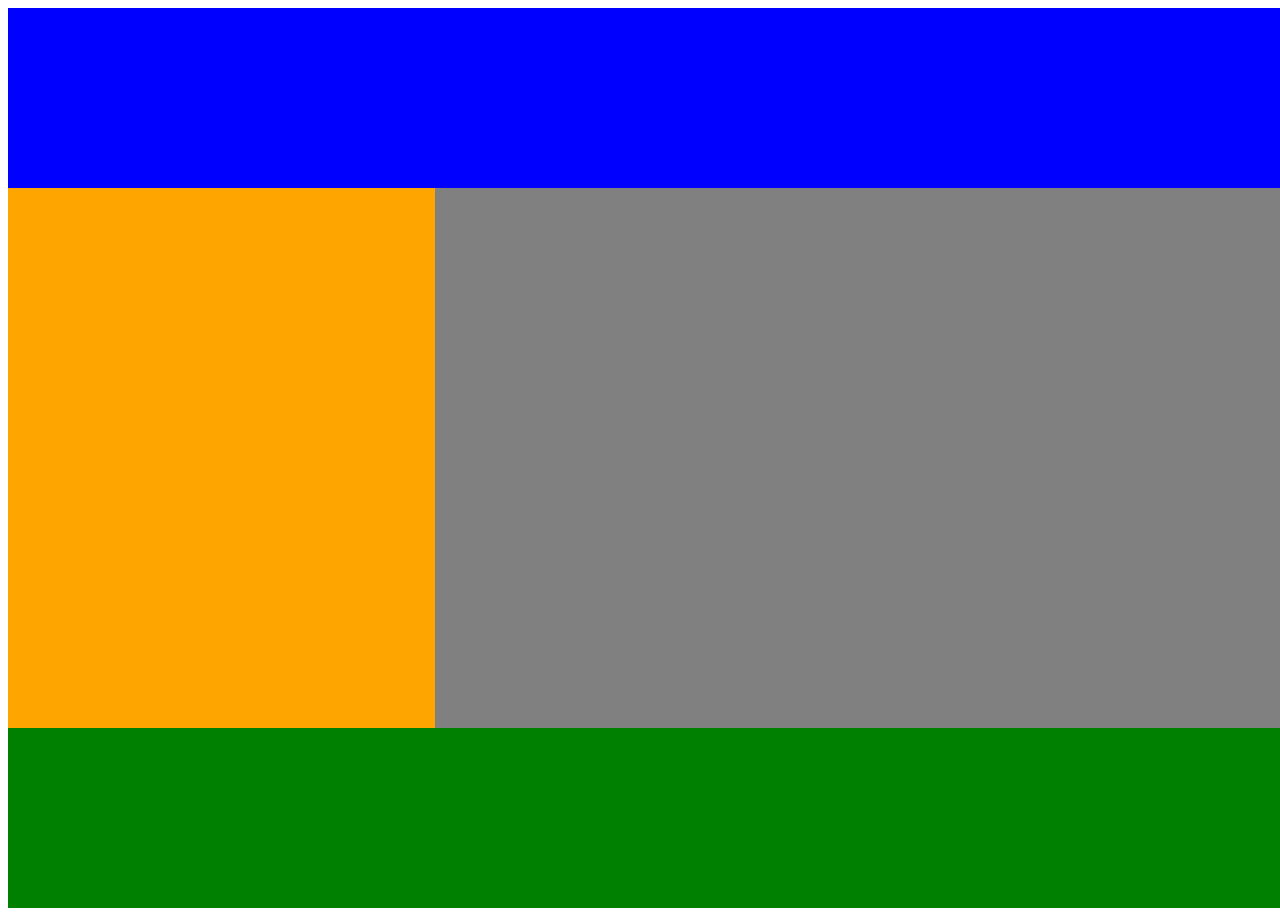
<file: staff/bernat-alcudia/prework/grid-layout/index.html>
<!DOCTYPE html>
<html lang="en">

<head>
    <meta charset="UTF-8">
    <meta name="viewport" content="width=device-width, initial-scale=1.0">
    <title>Grid layout</title>
    <link rel="stylesheet" href="styles.css">
</head>

<body>
    <div class="container">
        <div class="header"></div>
        <div class="left-navigation"></div>
        <div class="content"></div>
        <div class="footer"></div>
    </div>
</body>

</html>
</file>
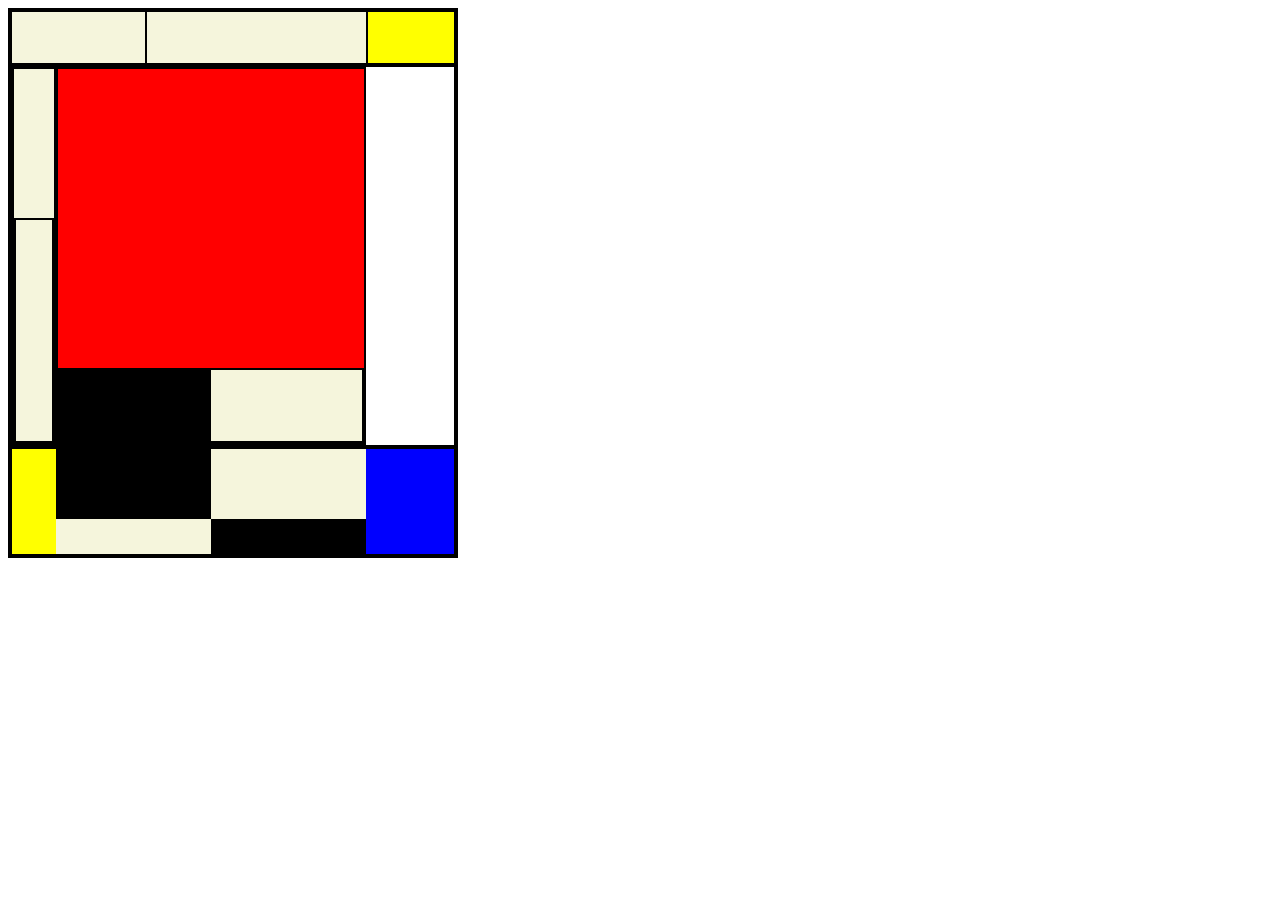
<file: staff/bernat-alcudia/prework/mondrian2/index.html>
<!DOCTYPE html>
<html lang="en">
<head>
    <meta charset="UTF-8">
    <meta name="viewport" content="width=device-width, initial-scale=1.0">
    <title>Mondrian 2</title>

    <link href="styles.css" rel="stylesheet">
</head>
<body>
    <div class="container">
        <div class="upper-container">
            <div class="upper-left-white"></div>
            <div class="upper-right-white"></div>
            <div class="upper-yellow"></div>
        </div>
        <div class="middle-container">
            <div class="middle-left-container">
                <div class="middle-upper-white"></div>
                <div class="middle-bottom-white"></div>
            </div>
            <div class="middle-middle-container">
                <div class="red-block"></div>
                <div class="white-black-middle-container">
                    <div class="middle-black"></div>
                    <div class="middle-white"></div>
                </div>
            </div>
            <div class="middle-right-container">
                <div class="middle-yellow"></div>
                <div class="middle-right-white"></div>
                <div class="middle-bottom-right-white"></div>
            </div>
        </div>
        <div class="bottom-container">
            <div class="bottom-yellow"></div>
            <div class="bottom-middle-container">
                <div class="bottom-upper-container">
                    <div class="middle-black"></div>
                    <div class="middle-white"></div>
                </div>
                <div class="bottom-bottom-container">
                    <div class="bottom-white"></div>
                    <div class="bottom-black"></div>
                </div>
            </div>
            <div class="bottom-blue"></div>
        </div>
    </div>
</body>
</html>
</file>
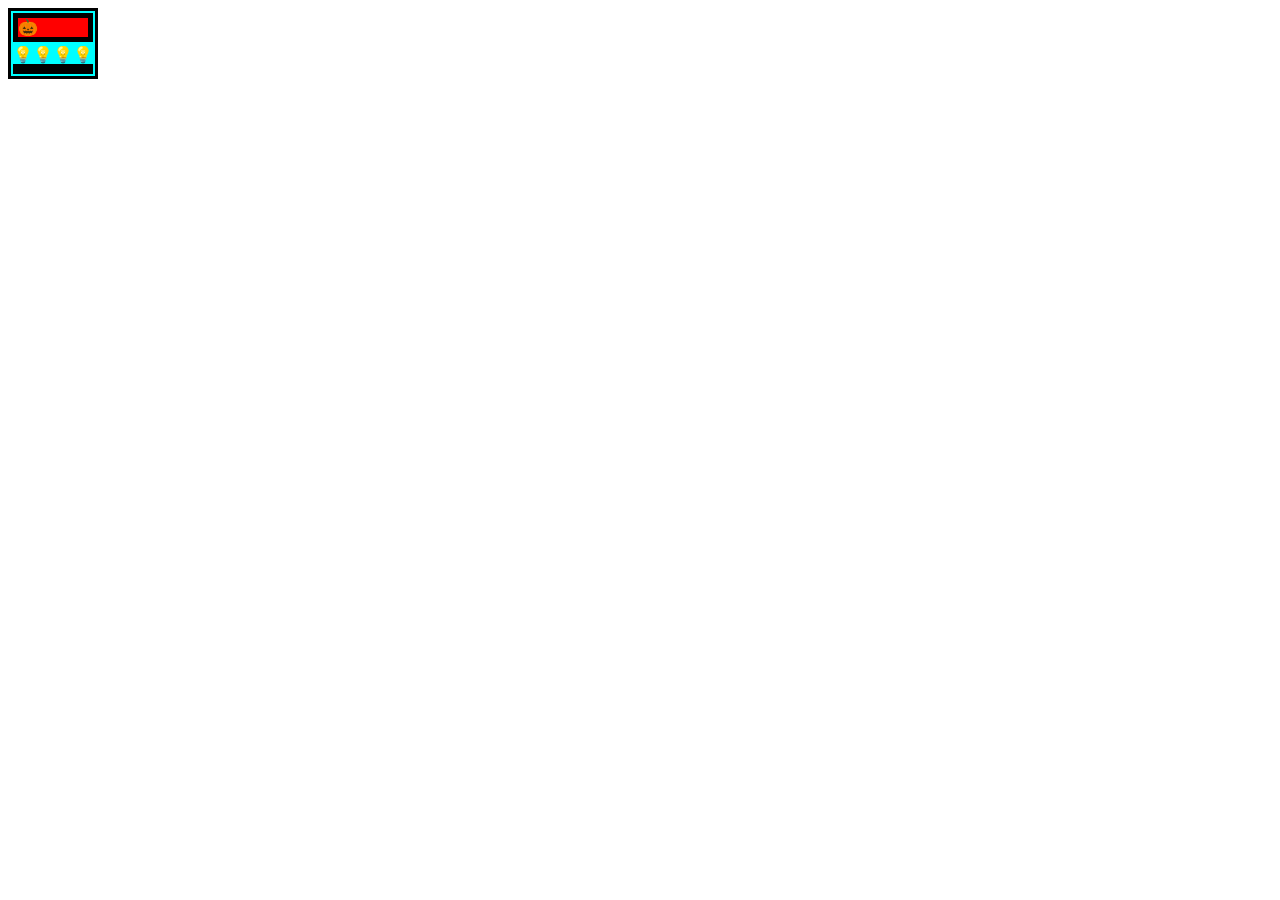
<file: staff/bernat-alcudia/prework/playground/index.html>
<!DOCTYPE html>
<html lang="en">

<head>
    <meta charset="UTF-8">
    <meta name="viewport" content="width=device-width, initial-scale=1.0">
    <title>PlayGround</title>
</head>

<body>
    <div id="car" style="position: absolute;">
        <div style="background-color: aqua; padding: 2px; border-style: solid;">
            <div style="background-color: red; border-style: solid ; border-width: 5px;">
                🎃
            </div>
            <div style="margin-top: 3px;">
                💡💡💡💡
            </div>
            <div style="background-color: black; border-style: solid; border-width: 5px;">

            </div>
        </div>
    </div>

    <div id="horse">
        <div style="display: flex; gap: 1px;">
            <div style="background-color: brown;  width: 20px; height: 10px;"> </div>
            <div style="background-color: brown ; width: 20px; height: 10px;"></div>
            <div style="background-color: white; width: 5px; height: 5px;"></div>
        </div>
    </div>
</body>

</html>
</file>
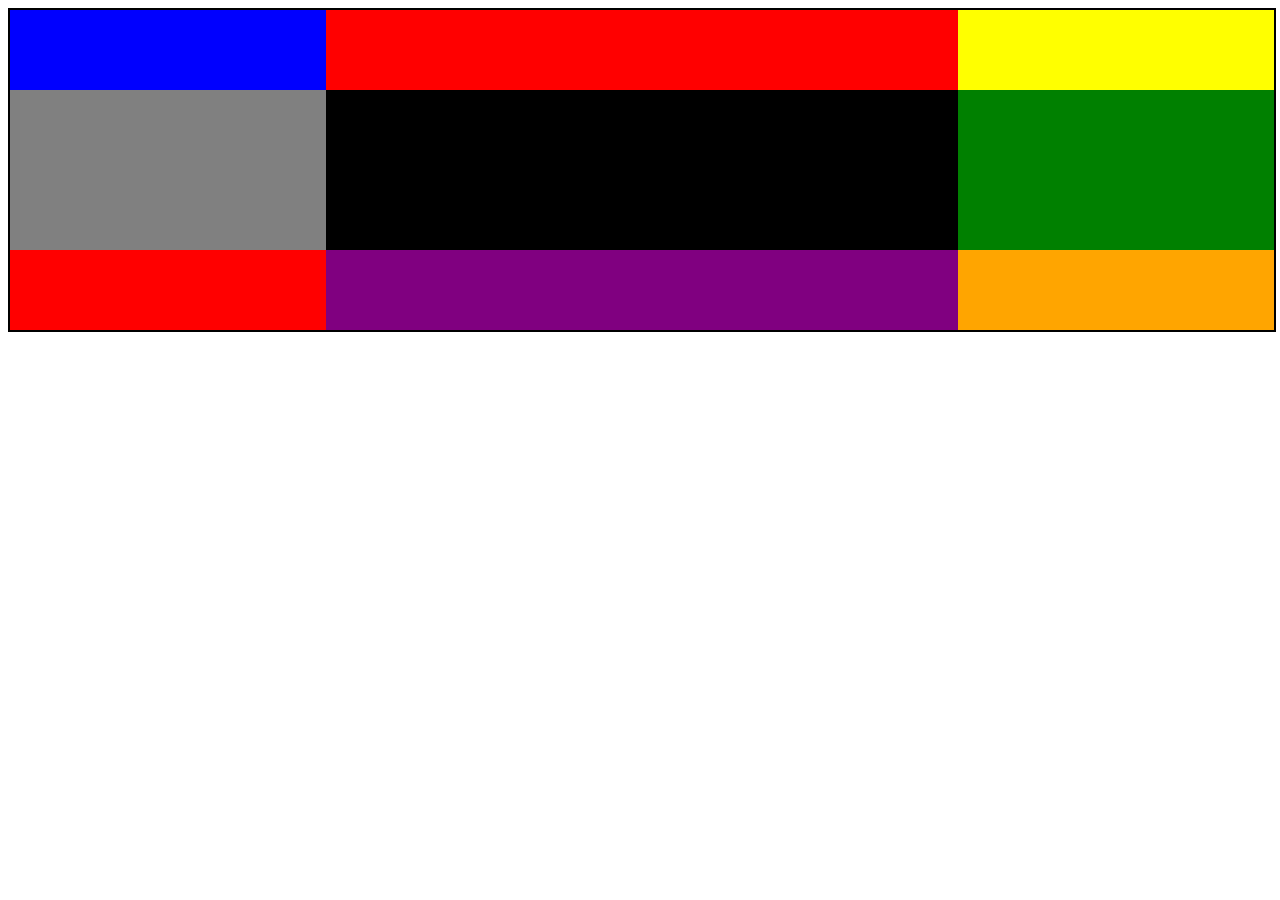
<file: staff/bernat-alcudia/prework/grid-layout/index1.html>
<!DOCTYPE html>
<html lang="en">

<head>
    <meta charset="UTF-8">
    <meta name="viewport" content="width=device-width, initial-scale=1.0">
    <title>Document</title>
    <link rel="stylesheet" href="styles1.css">
</head>

<body>
    <div class="container">
        <div class="upper">
            <div class="blue"></div>
            <div class="red"></div>
            <div class="yellow"></div>
        </div>

        <div class="middle">
            <div class="gray"></div>
            <div class="black"></div>
            <div class="green"></div>
        </div>
        <div class="bottom">
            <div class="red"></div>
            <div class="purple"></div>
            <div class="orange"></div>
        </div>
    </div>
</body>

</html>
</file>
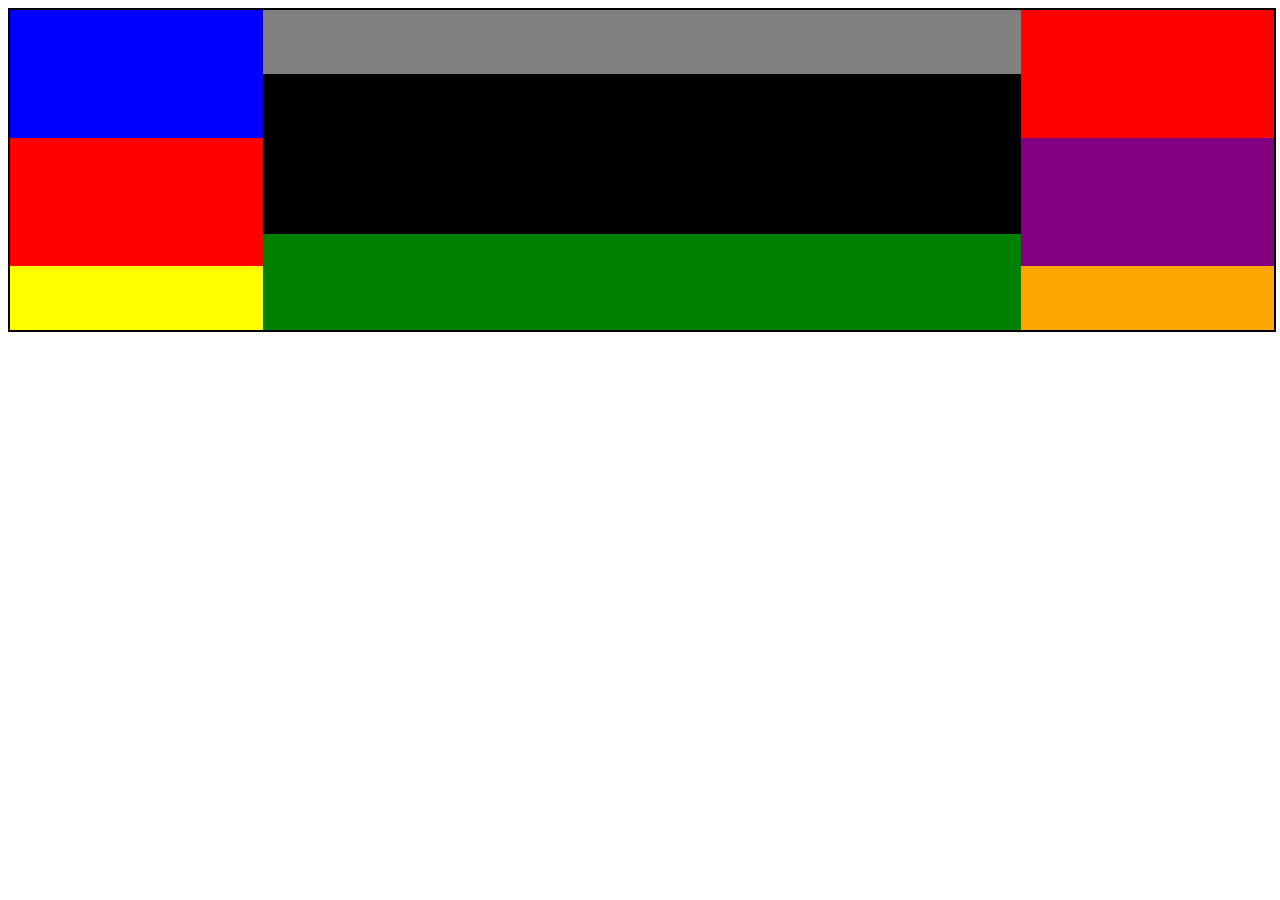
<file: staff/bernat-alcudia/prework/grid-layout/index2.html>
<!DOCTYPE html>
<html lang="en">

<head>
    <meta charset="UTF-8">
    <meta name="viewport" content="width=device-width, initial-scale=1.0">
    <title>Document</title>
    <link rel="stylesheet" href="styles2.css">
</head>

<body>
    <div class="container">
        <div class="upper">
            <div class="blue"></div>
            <div class="red"></div>
            <div class="yellow"></div>
        </div>

        <div class="middle">
            <div class="gray"></div>
            <div class="black"></div>
            <div class="green"></div>
        </div>
        <div class="bottom">
            <div class="red"></div>
            <div class="purple"></div>
            <div class="orange"></div>
        </div>
    </div>
</body>

</html>
</file>
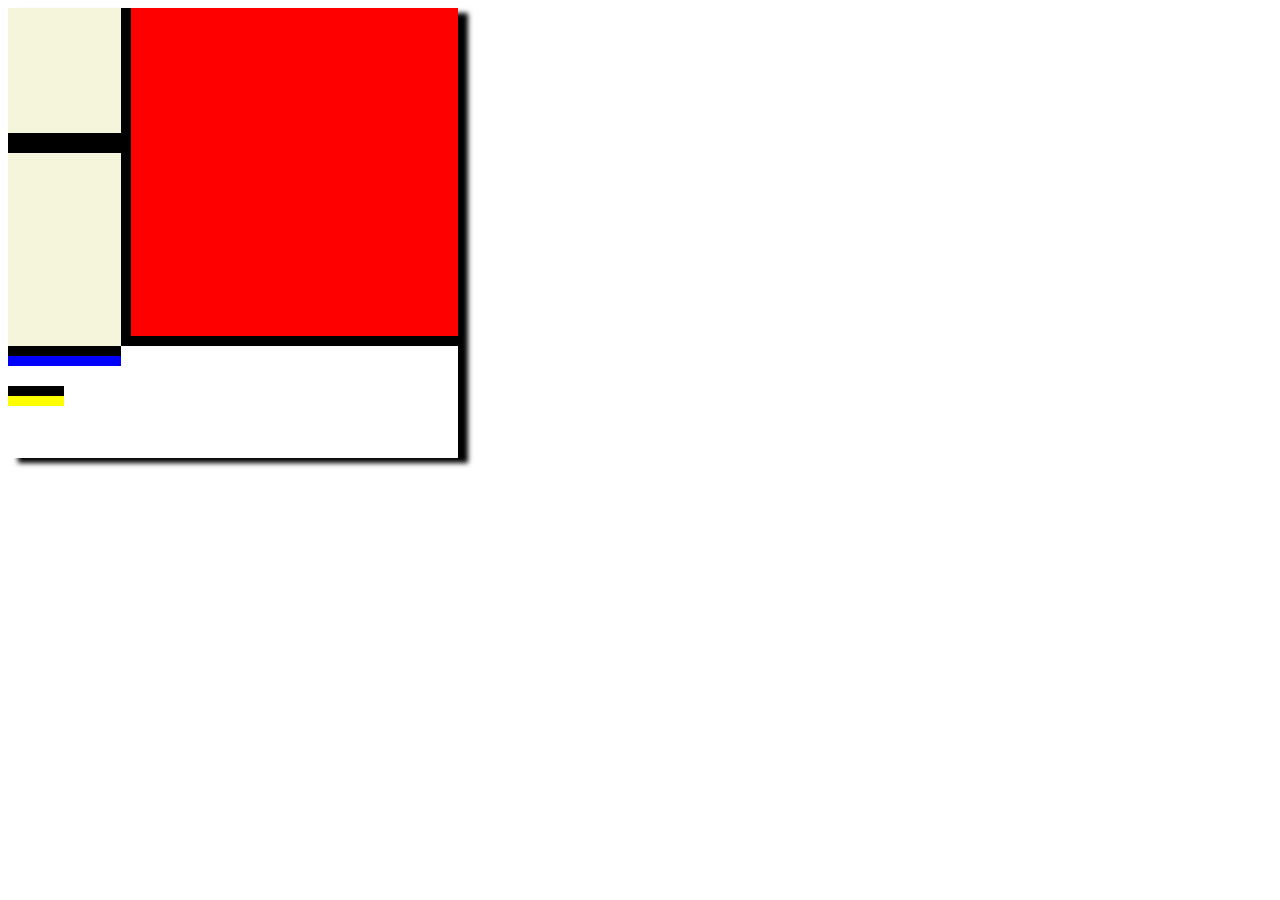
<file: staff/bernat-alcudia/prework/mondrian/mondrian.html>
<!DOCTYPE html>
<html lang="en">

<head>
    <meta charset="UTF-8">
    <meta name="viewport" content="width=device-width, initial-scale=1.0">
    <title>Mondrian</title>
    <link rel="stylesheet" href="styles.css">
</head>

<body>
    <div class="container">

        <div class="upper-container">
            <div class="lefth-whithe-blocks">
                <div class="left-white1"></div>
                <div class="left-white2"></div>
            </div>
            <div class="red-block"></div>
        </div>


        <div class="lowercontainer">
            <div class="blue-block"></div>
            <div class="lower-white-block"></div>
            <div class="lower-right-container">
                <div class="lower-right-white"></div>
                <div class="lower-right-yellow"></div>
            </div>

        </div>

    </div>
</body>

</html>
</file>
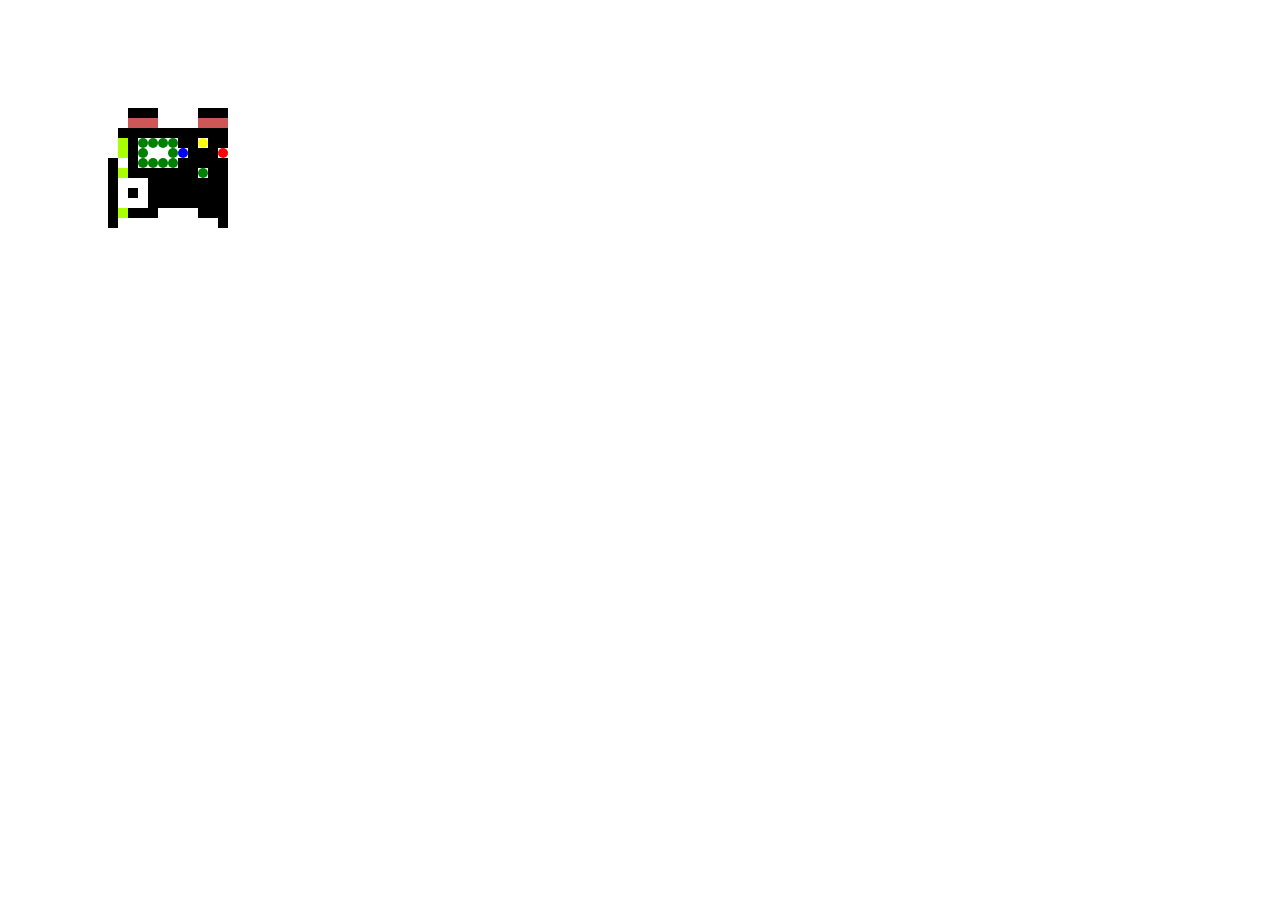
<file: staff/bernat-alcudia/prework/playground/pruebas.html>
<!DOCTYPE html>
<html lang="en">

<head>
    <meta charset="UTF-8">
    <meta name="viewport" content="width=device-width, initial-scale=1.0">
    <title>Document</title>
</head>

<body>

    <!--Este sera un mando hecho con pixel art-->

    <div id="mando" style="background-color: white; height: 120px; width: 120px; position: relative; ">

        <!--Primera linea del mando-->
        <div
            style="background-color: white; height: 10px; width: 10px; position: absolute; transform: translate(0px,0px);">
        </div>
        <div
            style="background-color: white; height: 10px; width: 10px; position: absolute; transform: translate(0px,10px);">
        </div>
        <div
            style="background-color: white; height: 10px; width: 10px; position: absolute; transform: translate(0px,20px);">
        </div>
        <div
            style="background-color: white; height: 10px; width: 10px; position: absolute; transform: translate(0px,30px);">
        </div>
        <div
            style="background-color: white; height: 10px; width: 10px; position: absolute; transform: translate(0px,40px);">
        </div>
        <div
            style="background-color: black; height: 10px; width: 10px; position: absolute; transform: translate(0px,50px);">
        </div>
        <div
            style="background-color: black; height: 10px; width: 10px; position: absolute; transform: translate(0px,60px);">
        </div>
        <div
            style="background-color: black; height: 10px; width: 10px; position: absolute; transform: translate(0px,70px);">
        </div>
        <div
            style="background-color: black; height: 10px; width: 10px; position: absolute; transform: translate(0px,80px);">
        </div>
        <div
            style="background-color: black; height: 10px; width: 10px; position: absolute; transform: translate(0px,90px);">
        </div>
        <div
            style="background-color: black; height: 10px; width: 10px; position: absolute; transform: translate(0px,100px);">
        </div>
        <div
            style="background-color: black; height: 10px; width: 10px; position: absolute; transform: translate(0px,110px);">
        </div>

        <!--Segunda linea del mando-->
        <div
            style="background-color: white; height: 10px; width: 10px; position: absolute; transform: translate(10px,0px);">
        </div>
        <div
            style="background-color: white; height: 10px; width: 10px; position: absolute; transform: translate(10px,10px);">
        </div>
        <div
            style="background-color: black; height: 10px; width: 10px; position:absolute; transform: translate(10px,20px);">
        </div>
        <div
            style="background-color: rgb(170, 255, 0); height: 10px; width: 10px; position:absolute; transform: translate(10px,30px);">
        </div>
        <div
            style="background-color: rgb(170, 255, 0); height: 10px; width: 10px; position:absolute; transform: translate(10px,40px);">
        </div>
        <div
            style="background-color: rgb(170, 255, 0); height: 10px; width: 10px; position:absolute; transform: translate(10px,60px);">
        </div>
        <div
            style="background-color: white; height:10px; width: 10px; position:absolute; transform: translate(10px,70px); border-radius: 50%;">
        </div>
        <div
            style="background-color: white; height: 10px; width: 10px; position:absolute; transform: translate(10px,80px);">
        </div>
        <div
            style="background-color: white; height: 10px; width: 10px; position:absolute; transform: translate(10px,90px);">
        </div>
        <div
            style="background-color: rgb(170, 255, 0); height: 10px; width: 10px; position:absolute; transform: translate(10px,100px);">
        </div>
        <div
            style="background-color: white; height: 10px; width: 10px; position:absolute; transform: translate(10px,110px);">
        </div>

        <!--Tercera linea del mando-->

        <div
            style="background-color: rgb(0, 0, 0); height: 10px; width: 10px; position: absolute; transform: translate(20px,0px);">
        </div>
        <div
            style="background-color: rgb(205, 86, 86); height: 10px; width: 10px; position: absolute; transform: translate(20px,10px);">
        </div>
        <div
            style="background-color: black; height: 10px; width: 10px; position: absolute; transform: translate(20px,20px);">
        </div>
        <div
            style="background-color: black; height: 10px; width: 10px; position: absolute; transform: translate(20px,30px);">
        </div>
        <div
            style="background-color: black; height: 10px; width: 10px; position: absolute; transform: translate(20px,40px);">
        </div>
        <div
            style="background-color: black; height: 10px; width: 10px; position: absolute; transform: translate(20px,50px);">
        </div>
        <div
            style="background-color: black; height: 10px; width: 10px; position: absolute; transform: translate(20px,60px);">
        </div>
        <div
            style="background-color: white; height: 10px; width: 10px; position: absolute; transform: translate(20px,70px);">
        </div>
        <div
            style="background-color: black; height: 10px; width: 10px; position: absolute; transform: translate(20px,80px);">
        </div>
        <div
            style="background-color: white; height: 10px; width: 10px; position: absolute; transform: translate(20px,90px);">
        </div>
        <div
            style="background-color: black; height: 10px; width: 10px; position: absolute; transform: translate(20px,100px);">
        </div>
        <div
            style="background-color: white; height: 10px; width: 10px; position: absolute; transform: translate(20px,110px);">
        </div>
        <!--Cuarta linea del mando-->
        <div
            style="background-color: rgb(0, 0, 0); height: 10px; width: 10px; position: absolute; transform: translate(30px,0px);">
        </div>
        <div
            style="background-color: rgb(205, 86, 86); height: 10px; width: 10px; position: absolute; transform: translate(30px,10px);">
        </div>
        <div
            style="background-color: black; height: 10px; width: 10px; position: absolute; transform: translate(30px,20px);">
        </div>
        <div
            style="background-color: green; height: 10px; width: 10px; position: absolute; transform: translate(30px,30px); border-radius: 50%;">
        </div>
        <div
            style="background-color: green; height: 10px; width: 10px; position: absolute; transform: translate(30px,40px); border-radius: 50%;">
        </div>
        <div
            style="background-color: green; height: 10px; width: 10px; position: absolute; transform: translate(30px,50px); border-radius: 50%;">
        </div>
        <div
            style="background-color: black; height: 10px; width: 10px; position: absolute; transform: translate(30px,60px);">
        </div>
        <div
            style="background-color: white; height: 10px; width: 10px; position: absolute; transform: translate(30px,70px);">
        </div>
        <div
            style="background-color: white; height: 10px; width: 10px; position: absolute; transform: translate(30px,80px);">
        </div>
        <div
            style="background-color: white; height: 10px; width: 10px; position: absolute; transform: translate(30px,90px);">
        </div>
        <div
            style="background-color: black; height: 10px; width: 10px; position: absolute; transform: translate(30px,100px);">
        </div>
        <div
            style="background-color: white; height: 10px; width: 10px; position: absolute; transform: translate(30px,110px);">
        </div>

        <!--Quinta linea del mando-->
        <div
            style="background-color: rgb(0, 0, 0); height: 10px; width: 10px; position: absolute; transform: translate(40px,0px);">
        </div>
        <div
            style="background-color: rgb(205, 86, 86); height: 10px; width: 10px; position: absolute; transform: translate(40px,10px);">
        </div>
        <div
            style="background-color: black; height: 10px; width: 10px; position: absolute; transform: translate(40px,20px);">
        </div>
        <div
            style="background-color: green; height: 10px; width: 10px; position: absolute; transform: translate(40px,30px); border-radius: 50%;">
        </div>
        <div
            style="background-color: white; height: 10px; width: 10px; position: absolute; transform: translate(40px,40px);">
        </div>
        <div
            style="background-color: green; height: 10px; width: 10px; position: absolute; transform: translate(40px,50px); border-radius: 50%;">
        </div>
        <div
            style="background-color: black; height: 10px; width: 10px; position: absolute; transform: translate(40px,60px);">
        </div>
        <div
            style="background-color: black; height: 10px; width: 10px; position: absolute; transform: translate(40px,70px);">
        </div>
        <div
            style="background-color: black; height: 10px; width: 10px; position: absolute; transform: translate(40px,80px);">
        </div>
        <div
            style="background-color: black; height: 10px; width: 10px; position: absolute; transform: translate(40px,90px);">
        </div>
        <div
            style="background-color: black; height: 10px; width: 10px; position: absolute; transform: translate(40px,100px);">
        </div>
        <div
            style="background-color:white; height: 10px; width: 10px; position: absolute; transform: translate(40px,110px);">
        </div>


        <!--Sexta linea del mando-->
        <div
            style="background-color: white; height: 10px; width: 10px; position: absolute; transform: translate(50px,0px);">
        </div>
        <div
            style="background-color: white; height: 10px; width: 10px; position: absolute; transform: translate(50px,10px);">
        </div>
        <div
            style="background-color: black; height: 10px; width: 10px; position: absolute; transform: translate(50px,20px);">
        </div>
        <div
            style="background-color: green; height: 10px; width: 10px; position: absolute; transform: translate(50px,30px); border-radius: 50%;">
        </div>
        <div
            style="background-color: white; height: 10px; width: 10px; position: absolute; transform: translate(50px,40px);">
        </div>
        <div
            style="background-color: green; height: 10px; width: 10px; position: absolute; transform: translate(50px,50px); border-radius: 50%;">
        </div>
        <div
            style="background-color: black; height: 10px; width: 10px; position: absolute; transform: translate(50px,60px);">
        </div>
        <div
            style="background-color: black; height: 10px; width: 10px; position: absolute; transform: translate(50px,70px);">
        </div>
        <div
            style="background-color: black; height: 10px; width: 10px; position: absolute; transform: translate(50px,80px);">
        </div>
        <div
            style="background-color: black; height: 10px; width: 10px; position: absolute; transform: translate(50px,90px);">
        </div>
        <div
            style="background-color: white; height: 10px; width: 10px; position: absolute; transform: translate(50px,100px);">
        </div>
        <div
            style="background-color: white; height: 10px; width: 10px; position: absolute; transform: translate(50px,110px);">
        </div>

        <!--Septima linea del mando-->

        <div
            style="background-color:white; height: 10px; width: 10px; position: absolute; transform: translate(60px,0px);">
        </div>


        <div
            style="background-color: white; height: 10px; width: 10px; position: absolute; transform: translate(60px,10px);">
        </div>



        <div
            style="background-color: black; height: 10px; width: 10px; position: absolute; transform: translate(60px,20px);">
        </div>

        <div
            style="background-color:green; height: 10px; width: 10px; position: absolute; transform: translate(60px,30px); border-radius: 50%;">
        </div>

        <div
            style="background-color: green; height: 10px; width: 10px; position: absolute; transform: translate(60px,40px); border-radius: 50%;">
        </div>

        <div
            style="background-color:green; height: 10px; width: 10px; position: absolute; transform: translate(60px,50px); border-radius: 50%;">
        </div>

        <div
            style="background-color: black; height: 10px; width: 10px; position: absolute; transform: translate(60px,60px);">
        </div>

        <div
            style="background-color: black; height: 10px; width: 10px; position: absolute; transform: translate(60px,70px);">
        </div>

        <div
            style="background-color: black; height: 10px; width: 10px; position: absolute; transform: translate(60px,80px);">
        </div>

        <div
            style="background-color: black; height: 10px; width: 10px; position: absolute; transform: translate(60px,90px);">
        </div>

        <div
            style="background-color: white; height: 10px; width: 10px; position: absolute; transform: translate(60px,100px);">
        </div>

        <div
            style="background-color: white; height: 10px; width: 10px; position: absolute; transform: translate(60px,110px);">
        </div>



        <!--Octava linea del mando-->
        <div
            style="background-color: white; height: 10px; width: 10px; position: absolute; transform: translate(70px,0px);">
        </div>

        <div
            style="background-color: white; height: 10px; width: 10px; position: absolute; transform: translate(70px,10px);">
        </div>

        <div
            style="background-color: black; height: 10px; width: 10px; position: absolute; transform: translate(70px,20px);">
        </div>

        <div
            style="background-color: black; height: 10px; width: 10px; position: absolute; transform: translate(70px,30px);">
        </div>

        <div
            style="background-color: blue; height: 10px; width: 10px; position: absolute; transform: translate(70px,40px); border-radius: 50%;">
        </div>

        <div
            style="background-color: black; height: 10px; width: 10px; position: absolute; transform: translate(70px,50px);">
        </div>

        <div
            style="background-color: black; height: 10px; width: 10px; position: absolute; transform: translate(70px,60px);">
        </div>

        <div
            style="background-color: black; height: 10px; width: 10px; position: absolute; transform: translate(70px,70px);">
        </div>

        <div
            style="background-color: black; height: 10px; width: 10px; position: absolute; transform: translate(70px,80px);">
        </div>

        <div
            style="background-color: black; height: 10px; width: 10px; position: absolute; transform: translate(70px,90px);">
        </div>

        <div
            style="background-color: white; height: 10px; width: 10px; position: absolute; transform: translate(70px,100px);">
        </div>

        <div
            style="background-color: white; height: 10px; width: 10px; position: absolute; transform: translate(70px,110px);">
        </div>


        <!--Novena linea del mando-->
        <div
            style="background-color: white; height: 10px; width: 10px; position: absolute; transform: translate(80px,0px);">
        </div>
        <div
            style="background-color: white; height: 10px; width: 10px; position: absolute; transform: translate(80px,10px);">
        </div>
        <div
            style="background-color: black; height: 10px; width: 10px; position: absolute; transform: translate(80px,20px);">
        </div>
        <div
            style="background-color: black; height: 10px; width: 10px; position: absolute; transform: translate(80px,30px);">
        </div>
        <div
            style="background-color: black; height: 10px; width: 10px; position: absolute; transform: translate(80px,40px);">
        </div>
        <div
            style="background-color: black; height: 10px; width: 10px; position: absolute; transform: translate(80px,50px);">
        </div>
        <div
            style="background-color: black; height: 10px; width: 10px; position: absolute; transform: translate(80px,60px);">
        </div>
        <div
            style="background-color: black; height: 10px; width: 10px; position: absolute; transform: translate(80px,70px);">
        </div>
        <div
            style="background-color: black; height: 10px; width: 10px; position: absolute; transform: translate(80px,80px);">
        </div>
        <div
            style="background-color: black; height: 10px; width: 10px; position: absolute; transform: translate(80px,90px);">
        </div>
        <div
            style="background-color: white; height: 10px; width: 10px; position: absolute; transform: translate(80px,100px);">
        </div>
        <div
            style="background-color: white; height: 10px; width: 10px; position: absolute; transform: translate(80px,110px);">
        </div>


        <!--Decima linea del mando-->

        <div
            style="background-color: rgb(0, 0, 0); height: 10px; width: 10px; position: absolute; transform: translate(90px,0px);">
        </div>
        <div
            style="background-color: rgb(205, 86, 86); height: 10px; width: 10px; position: absolute; transform: translate(90px,10px);">
        </div>
        <div
            style="background-color: black; height: 10px; width: 10px; position: absolute; transform: translate(90px,20px);">
        </div>
        <div
            style="background-color: yellow; height: 10px; width: 10px; position: absolute; transform: translate(90px,30px); border-radius: 50%;">
        </div>
        <div
            style="background-color: black; height: 10px; width: 10px; position: absolute; transform: translate(90px,40px);">
        </div>
        <div
            style="background-color: black; height: 10px; width: 10px; position: absolute; transform: translate(90px,50px);">
        </div>
        <div
            style="background-color:green; height: 10px; width: 10px; position: absolute; transform: translate(90px,60px); border-radius: 50%;">
        </div>
        <div
            style="background-color: black; height: 10px; width: 10px; position: absolute; transform: translate(90px,70px);">
        </div>
        <div
            style="background-color: black; height: 10px; width: 10px; position: absolute; transform: translate(90px,80px);">
        </div>
        <div
            style="background-color: black; height: 10px; width: 10px; position: absolute; transform: translate(90px,90px);">
        </div>
        <div
            style="background-color: black; height: 10px; width: 10px; position: absolute; transform: translate(90px,100px);">
        </div>
        <div
            style="background-color: white; height: 10px; width: 10px; position: absolute; transform: translate(90px,110px);">
        </div>


        <!--Decimoprimera linea del mando-->

        <div
            style="background-color: rgb(0, 0, 0); height: 10px; width: 10px; position: absolute; transform: translate(100px,0px);">
        </div>
        <div
            style="background-color: rgb(205, 86, 86); height: 10px; width: 10px; position: absolute; transform: translate(100px,10px);">
        </div>
        <div
            style="background-color: black; height: 10px; width: 10px; position: absolute; transform: translate(100px,20px);">
        </div>
        <div
            style="background-color: black; height: 10px; width: 10px; position: absolute; transform: translate(100px,30px);">
        </div>
        <div
            style="background-color: black; height: 10px; width: 10px; position: absolute; transform: translate(100px,40px);">
        </div>
        <div
            style="background-color: black; height: 10px; width: 10px; position: absolute; transform: translate(100px,50px);">
        </div>
        <div
            style="background-color: black; height: 10px; width: 10px; position: absolute; transform: translate(100px,60px);">
        </div>
        <div
            style="background-color: black; height: 10px; width: 10px; position: absolute; transform: translate(100px,70px);">
        </div>
        <div
            style="background-color: black; height: 10px; width: 10px; position: absolute; transform: translate(100px,80px);">
        </div>
        <div
            style="background-color: black; height: 10px; width: 10px; position: absolute; transform: translate(100px,90px);">
        </div>
        <div
            style="background-color: black; height: 10px; width: 10px; position: absolute; transform: translate(100px,100px);">
        </div>
        <div
            style="background-color: white; height: 10px; width: 10px; position: absolute; transform: translate(100px,110px);">
        </div>


        <!--Decimosegunda linea del mando-->

        <div
            style="background-color: rgb(0, 0, 0); height: 10px; width: 10px; position: absolute; transform: translate(100px,0px);">
        </div>
        <div
            style="background-color: rgb(205, 86, 86); height: 10px; width: 10px; position: absolute; transform: translate(100px,10px);">
        </div>
        <div
            style="background-color: black; height: 10px; width: 10px; position: absolute; transform: translate(100px,20px);">
        </div>
        <div
            style="background-color: black; height: 10px; width: 10px; position: absolute; transform: translate(100px,30px);">
        </div>
        <div
            style="background-color: black; height: 10px; width: 10px; position: absolute; transform: translate(100px,40px);">
        </div>
        <div
            style="background-color: black; height: 10px; width: 10px; position: absolute; transform: translate(100px,50px);">
        </div>
        <div
            style="background-color: black; height: 10px; width: 10px; position: absolute; transform: translate(100px,60px);">
        </div>
        <div
            style="background-color: black; height: 10px; width: 10px; position: absolute; transform: translate(100px,70px);">
        </div>
        <div
            style="background-color: black; height: 10px; width: 10px; position: absolute; transform: translate(100px,80px);">
        </div>
        <div
            style="background-color: black; height: 10px; width: 10px; position: absolute; transform: translate(100px,90px);">
        </div>
        <div
            style="background-color: black; height: 10px; width: 10px; position: absolute; transform: translate(100px,100px);">
        </div>
        <div
            style="background-color: white; height: 10px; width: 10px; position: absolute; transform: translate(100px,110px);">
        </div>


        <!--Decimotercera linea del mando-->

        <div
            style="background-color: rgb(0, 0, 0); height: 10px; width: 10px; position: absolute; transform: translate(110px,0px);">
        </div>
        <div
            style="background-color: rgb(205, 86, 86); height: 10px; width: 10px; position: absolute; transform: translate(110px,10px);">
        </div>
        <div
            style="background-color: black; height: 10px; width: 10px; position: absolute; transform: translate(110px,20px);">
        </div>
        <div
            style="background-color: black; height: 10px; width: 10px; position: absolute; transform: translate(110px,30px);">
        </div>
        <div
            style="background-color: red; height: 10px; width: 10px; position: absolute; transform: translate(110px,40px); border-radius: 50%;">
        </div>
        <div
            style="background-color: black; height: 10px; width: 10px; position: absolute; transform: translate(110px,50px);">
        </div>
        <div
            style="background-color: black; height: 10px; width: 10px; position: absolute; transform: translate(110px,60px);">
        </div>
        <div
            style="background-color: black; height: 10px; width: 10px; position: absolute; transform: translate(110px,70px);">
        </div>
        <div
            style="background-color: black; height: 10px; width: 10px; position: absolute; transform: translate(110px,80px);">
        </div>
        <div
            style="background-color: black; height: 10px; width: 10px; position: absolute; transform: translate(110px,90px);">
        </div>
        <div
            style="background-color: black; height: 10px; width: 10px; position: absolute; transform: translate(110px,100px);">
        </div>
        <div
            style="background-color: black; height: 10px; width: 10px; position: absolute; transform: translate(110px,110px);">
        </div>

    </div>

    <script>
        var mando = document.getElementById("mando");
        var x = 100;
        var y = 100;


        document.onkeydown = function (event) {

            if (event.key === "ArrowRight") {
                x = x + 10;

            } else if (event.key === "ArrowLeft") {
                x = x - 10;
            }
        }

        var transform = "translate(" + x + "px," + y + "px)";
        mando.style.transform = transform;



    </script>

</body>

</html>
</file>
<file: staff/bernat-alcudia/prework/grid-layout/styles.css>
.container {
    width: 100vw;
    height: 100vh;
    display: grid;
    grid-template-columns: 1fr 2fr;
    grid-template-rows: 1fr 3fr 1fr;
}

.header {
    background-color: blue;
    grid-column: 1/3;
    grid-row: 1/2;
}

.left-navigation {
    background-color: orange;
    grid-column: 1/2;
    grid-row: 2/3;

}

.content {
    background-color: grey;
    grid-column: 2/3;
    grid-row: 2/3;

}

.footer {
    background-color: green;
    grid-column: 1/3;
    grid-row: 3/4;
}
</file>
<file: staff/bernat-alcudia/prework/mondrian2/styles.css>
* {
    box-sizing: border-box;
}

.container {
    width: 450px;
    height: 550px;
    border: solid 2px black;
}

.upper-container {
    width: 100%;
    height: 10%;
    border: solid 2px black;
    display: flex;
}

.upper-left-white {
    width: 30%;
    height: 100%;
    background-color: beige;
}

.upper-right-white {
    width: 50%;
    height: 100%;
    background-color: beige;
    border-left: solid 2px black;
}

.upper-yellow {
    width: 20%;
    height: 100%;
    background-color: yellow;
    border-left: solid 2px black;
}

.middle-container {
    width: 100%;
    height: 70%;
    border: solid 2px black;
    display: flex;
}

.middle-left-container {
    width: 10%;
    height: 100%;
    border: solid 2px black;
    display: flex;
    flex-direction: column;
}

.middle-upper-white {
    height: 40%;
    width: 100%;
    background-color: beige;
}

.middle-bottom-white {
    width: 100%;
    height: 60%;
    background-color: beige;
    border: solid 2px black;
}

.middle-middle-container {
    width: 70%;
    height: 100%;
    border: solid 2px black;
}

.red-block {
    width: 100%;
    height: 80%;
    background-color: red;
}

.white-black-middle-container {
    width: 100%;
    height: 20%;
    border: solid 2px black;
    display: flex;

}

.middle.right-container {
    width: 20%;
    height: 100%;
    border: solid 2px black;
}

.middle-yellow {
    height: 40%;
    width: 100%;
    background-color: yellow;
}

.middle-right-white {
    height: 40%;
    width: 100%;
    background-color: beige;

}

.middle-bottom-right-white {
    height: 20%;
    width: 100%;
    background-color: white;
}


.bottom-container {
    width: 100%;
    height: 20%;
    border: solid 2px black;
    display: flex;
}

.bottom-yellow {
    width: 10%;
    height: 100%;
    background-color: yellow;
}

.bottom-middle-container {
    width: 70%;
    height: 100%;
    display: flex;
    flex-direction: column;
}

.bottom-upper-container {
    width: 100%;
    height: 67%;
    display: flex;
}

.bottom-bottom-container {
    width: 100%;
    height: 33%;
    display: flex;
}

.middle-black {
    height: 100%;
    width: 50%;
    background-color: black;
}

.middle-white {
    height: 100%;
    width: 50%;
    background-color: beige;
}

.bottom-white {
    height: 100%;
    width: 50%;
    background-color: beige;
}

.bottom-black {
    height: 100%;
    width: 50%;
    background-color: black;
}

.bottom-blue {
    width: 20%;
    height: 100%;
    background-color: blue;
}
</file>
<file: staff/bernat-alcudia/prework/grid-layout/styles1.css>
.container {
    width: 100%;
    height: 20em;
    border: solid 2px black;
    display: grid;
    /*grid-template-columns: 1fr 2fr;*/
    grid-template-rows: 1fr 2fr 1fr;
}

/*nrfunerurefberfberfrebuf*/
.upper {
    display: grid;
    grid-template-columns: 1fr 2fr 1fr;
    /*grid-template-rows: 1fr 2fr 1fr;*/
}

.blue {
    background-color: blue;

}

.red {

    background-color: red;
}

.yellow {
    background-color: yellow;
}

.gray {
    background-color: gray;
}

.black {
    background-color: black;
}

.green {
    background-color: green;
}

.purple {
    background-color: purple;
}

.orange {
    background-color: orange;
}

.middle {
    display: grid;
    grid-template-columns: 1fr 2fr 1fr;
    /*grid-template-rows: 1fr 2fr 1fr;*/
}

.bottom {
    display: grid;
    grid-template-columns: 1fr 2fr 1fr;
    /*grid-template-rows: 1fr 2fr 1fr;*/


}
</file>
<file: staff/bernat-alcudia/prework/grid-layout/styles2.css>
.container {
    width: 100%;
    height: 20em;
    border: solid 2px black;
    display: flex;
    flex-direction: column;
    flex-wrap: wrap;
}

.upper {
    display: flex;
    flex-direction: column;
    width: 20%;
    height: 100%;
}

.blue {
    background-color: blue;
    width: 100%;
    height: 40%;
}

.red {
    width: 100%;
    height: 40%;
    background-color: red;
}

.yellow {
    height: 20%;
    width: 100%;
    background-color: yellow;
}

.gray {
    height: 20%;
    width: 100%;
    background-color: gray;
}

.black {
    height: 50%;
    width: 100%;
    background-color: black;
}

.green {
    height: 30%;
    width: 100%;
    background-color: green;
}

.purple {
    width: 100%;
    height: 40%;
    background-color: purple;
}

.orange {
    width: 100%;
    height: 20%;
    background-color: orange;
}

.middle {
    width: 60%;
    height: 100%;
    display: flex;
    flex-direction: column;
}

.bottom {
    width: 20%;
    height: 100%;
    display: flex;
    flex-direction: column;
}
</file>
<file: staff/bernat-alcudia/prework/mondrian/styles.css>
* {
    box-sizing: border-box;
}


.container {
    width: 450px;
    height: 450px;
    display: flex;
    flex-direction: column;
    box-shadow: 10px 5px 5px black;
}

.upper-container {
    width: 100%;
    height: 75%;
    display: flex;
}



.lefth-whithe-blocks {
    width: 25%;
    height: 100%;

}

.left-white1 {
    width: 100%;
    height: 40%;
    background-color: beige;
    border-bottom: solid 10px black;


}

.left-white2 {
    width: 100%;
    height: 60%;
    background-color: beige;
    border-top: solid 10px black;

}

.red-block {
    width: 75%;
    height: 100%;
    background-color: red;
    border-bottom: solid 10px black;
    border-left: solid 10px black;
}

.lower-container {
    width: 100%;
    height: 30%;
    display: flex;

}

.blue-block {
    width: 25%;
    height: 100%;
    background-color: blue;
    border-top: solid 10px black;

}

.lower-white-block {
    width: 62.5%;
    height: 100%;

}

.lower-right-container {
    width: 12.5%;
    height: 100%;

}

.lower-right-white {
    width: 100%;
    height: 50%;
    background-color: white;
    border-bottom: solid 10px black;

}

.lower-right-yellow {
    width: 100%;
    height: 50%;
    background-color: yellow;
}
</file>
